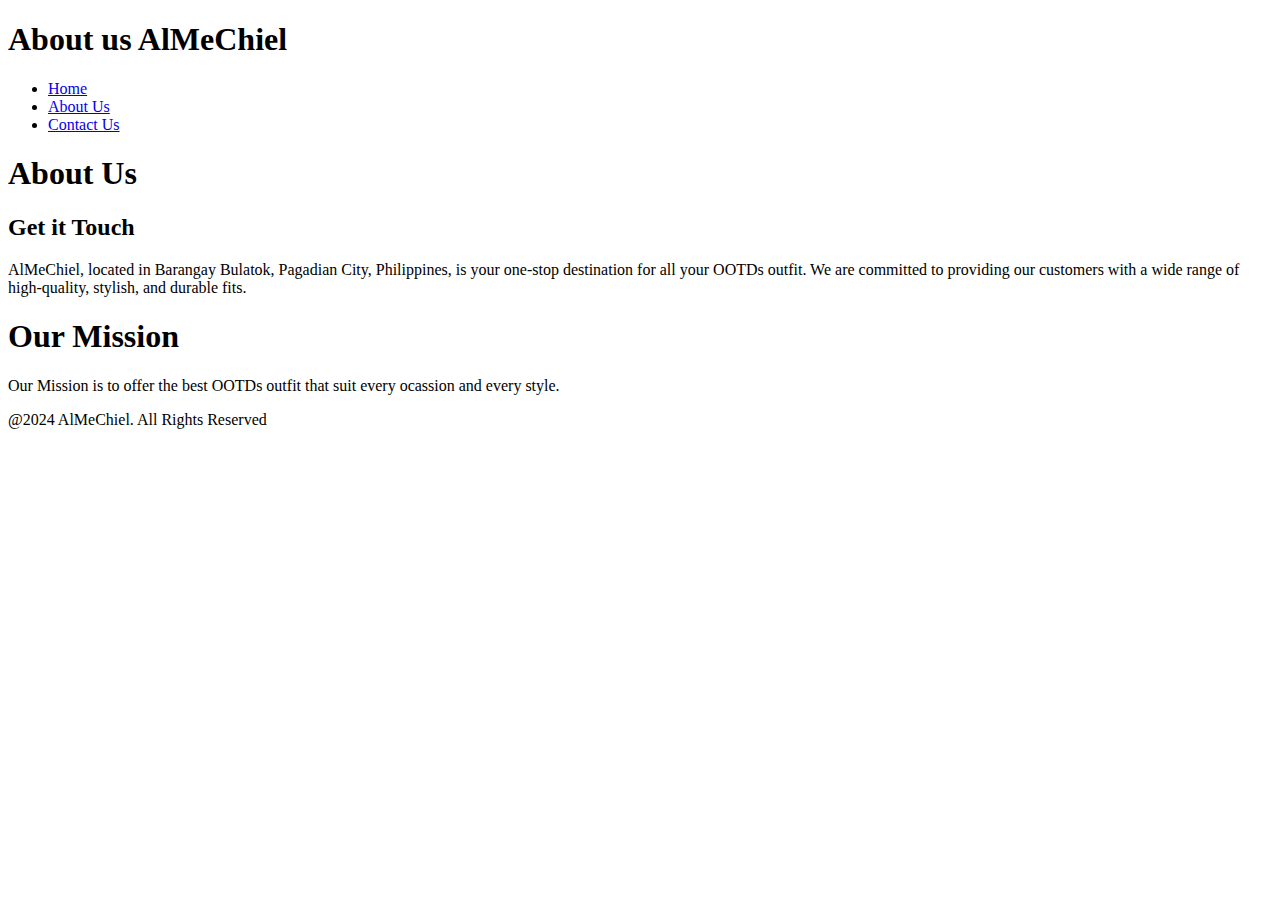
<file: AlMeChiel Store/about us.html>
<!DOCTYPE html>
<html lang="en">
<head>
    <meta charset="UTF-8">
    <meta http-equiv="X-UA-Compatible" content="IE=edge">
    <meta name="viewport" content="width=device-width, initial-scale=1.0">
    <link rel="stylesheet" href="C:\Users\PC\Documents\AlMeChiel Store\style.css">
    <title>Ensemble Elegance  Boutique</title>
</head>
<body>
    <header>
        <h1>
            About us AlMeChiel
        </h1>
    </header>

    <nav>
        <ul>
            <li> <a href="C:\Users\PC\Documents\AlMeChiel Store\home.html"> Home</a> </li>
            <li> <a href="C:\Users\PC\Documents\AlMeChiel Store\about us.html"> About Us</a> </li>
            <li> <a href="C:\Users\PC\Documents\AlMeChiel Store\contact us.html"> Contact Us</a> </li>
         </ul>
    </nav>

    <section id="about us">
        <h1> About Us
            <h2> Get it Touch</h2>
            <p>
               AlMeChiel, located in Barangay Bulatok, Pagadian City, Philippines, is your one-stop destination for all your OOTDs outfit. We are committed to providing our customers with a wide range of high-quality, stylish, and durable fits.
        <h1>Our Mission </h1>
        <p>
            Our Mission is to offer the best OOTDs outfit that suit every ocassion and every style.
        </p>
        </p>
        </h1>
    </section>
    <footer>
        <p>@2024 AlMeChiel. All Rights Reserved </p>
    </footer>
    
</body>
</html>
</file>
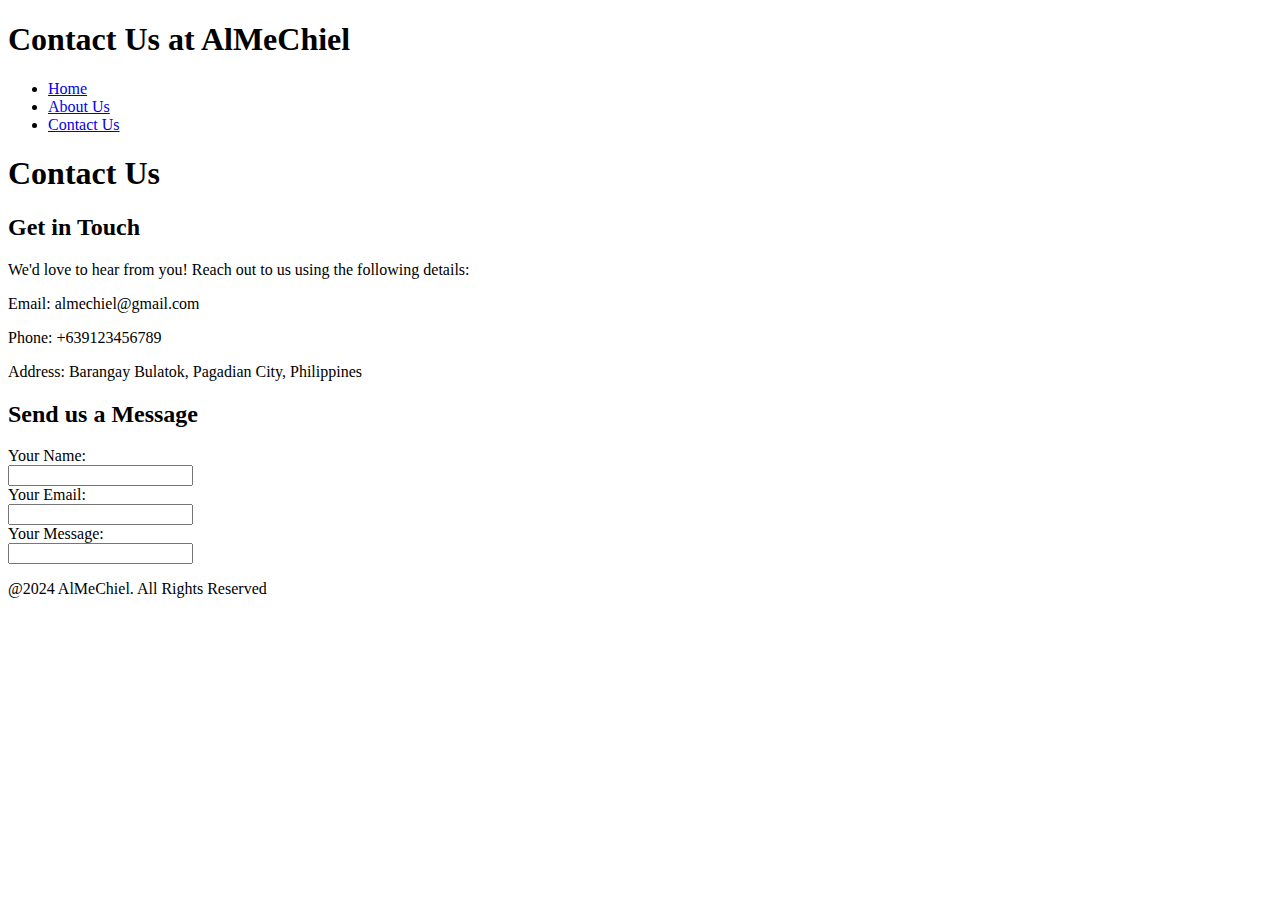
<file: AlMeChiel Store/contact us.html>
<!DOCTYPE html>
<html lang="en">
<head>
    <meta charset="UTF-8">
    <meta http-equiv="X-UA-Compatible" content="IE=edge">
    <meta name="viewport" content="width=device-width, initial-scale=1.0">
    <link rel="stylesheet" href="C:\Users\PC\Documents\AlMeChiel Store\style.css">
    <title>Ensemble Elegance  Boutique</title>
</head>
<body>
    <header>
        <h1>
            Contact Us at AlMeChiel
        </h1>
    </header>

    <nav>
        <ul>
            <li> <a href="C:\Users\PC\Documents\AlMeChiel Store\home.html"> Home</a> </li>
            <li> <a href="C:\Users\PC\Documents\AlMeChiel Store\about us.html"> About Us</a> </li>
            <li> <a href="C:\Users\PC\Documents\AlMeChiel Store\contact us.html"> Contact Us</a> </li>
           </ul>
    </nav>

    <section id="contact us">
        <h1> Contact Us
            <h2> Get in Touch</h2>
            <p>
                We'd love to hear from you! Reach out to us using the following details:
            </p>
            <p>Email: almechiel@gmail.com</p>
            <p>Phone: +639123456789</p>
            <p>Address: Barangay Bulatok, Pagadian City, Philippines</p>
        </h1>
    </section>

    <section>
        <h2> Send us  a Message</h2>
        <form>
            <lable
            for="name=">Your Name:</lable> <br>
            <input type="text" id="name"name="name"> </br>
        </lable>

        <lable
            for="email=">Your Email:</lable> <br>
            <input type="email" id="email"name="email"> </br>
        </lable>
        <lable
            for="message=">Your Message:</lable> <br>
            <input type="message" id="message"name="message"> </br>
        </lable>
        </form>
    </section>
    <footer>
        <p>@2024 AlMeChiel. All Rights Reserved </p>
    </footer>
    
</body>
</html>
</file>
